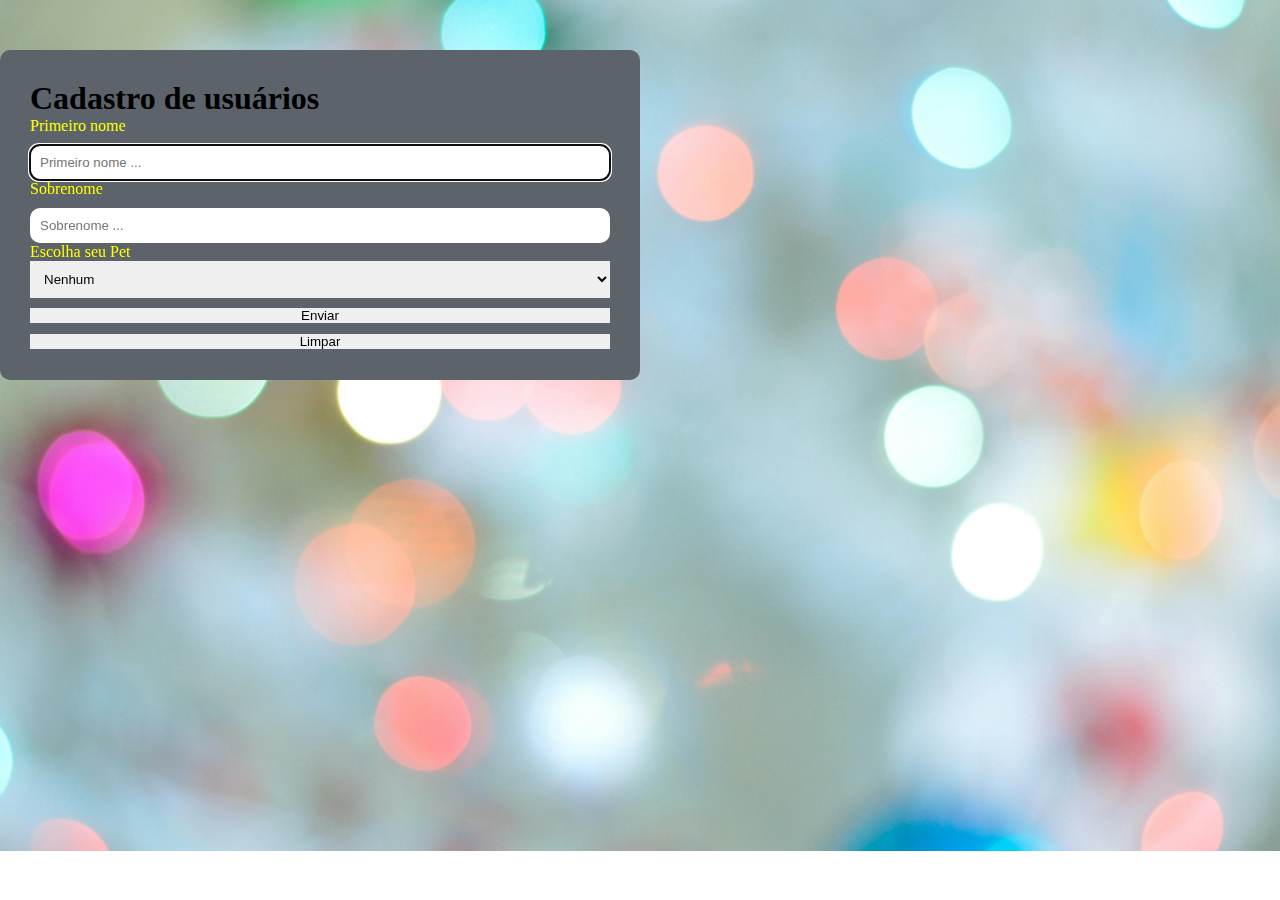
<file: index.html>
<!DOCTYPE html>
<html lang="pt-br">
<head>
	<meta charset="utf-8">
	<meta name="viewport" content="width=device-width, initial-scale=1">
	<title>Formulário de cadastro</title>
	<link href="https://cdn.jsdelivr.net/npm/bootstrap@5.3.8/dist/css/bootstrap.min.css" rel="stylesheet" integrity="sha384-sRIl4kxILFvY47J16cr9ZwB07vP4J8+LH7qKQnuqkuIAvNWLzeN8tE5YBujZqJLB" crossorigin="anonymous">
	<link rel="stylesheet" type="text/css" href="css/styles.css">	
</head>
<body>
	<main class="container">
		<h1>Cadastro de usuários</h1>
		<form action="include/cadastrar.php" method="post">
			<div class="md-3">
				<label for="primeiroNome">Primeiro nome</label>
				<input type="text" name="primeiroNome" 
				id="primeiroNome" placeholder="Primeiro nome ..."
				maxlength="50" required autofocus autocomplete="off">	
			</div>
			<div class="md-3">
				<label for="segundoNome">Sobrenome</label>
				<input type="text" name="segundoNome" 
				id="segundoNome" placeholder="Sobrenome ..."
				maxlength="50" required autocomplete="off">
			</div>
			<div class="md-3">
				<label for="escolhaPets">Escolha seu Pet</label>
				<select id="escolhaPets" name="escolhaPets">
					<option value="nenhum">Nenhum</option>
					<option value="cachorro">Cachorro</option>
					<option value="gato">Gato</option>
					<option value="peixe">Peixe</option>
					<option value="passaro">Pássaro</option>
					<option value="passaro">Pato</option>
					<option value="passaro">Sapo</option>
				</select>
			</div>
			<div class="md-3">
				<button class="btn btn-primary" type="submit">Enviar</button>
			</div>
			<div class="md-3">
				<button class="btn btn-success" type="reset">Limpar</button>
			</div>
		</form>
	</main>
	<script src="https://cdn.jsdelivr.net/npm/bootstrap@5.3.8/dist/js/bootstrap.bundle.min.js" integrity="sha384-FKyoEForCGlyvwx9Hj09JcYn3nv7wiPVlz7YYwJrWVcXK/BmnVDxM+D2scQbITxI" crossorigin="anonymous"></script>
</body>
</html>
</file>
<file: css/styles.css>
*{
	margin: 0;
	padding: 0;
	box-sizing: border-box;
	border: 0;
}

body{
	background-image: url('../image/logo.jpg');
	background-repeat: no-repeat;
	background-attachment: inherit;
	background-size: cover;
}

.container{
	background-color: #5C636A;
	width: 50%;
	padding: 30px;
	margin-top: 50px;
	border-radius: 10px;
	border-width: 20px;
	border-color: black;
}
label{
	color: yellow;
	margin-top: 10px;
}
input{
	margin-top: 10px;
	width: 100%;
	border-radius: 10px;
	padding: 10px;
}
button{
	width: 100%;
	margin-top: 10px;
}
select{
	width: 100%;
	padding: 10px;
}
</file>
